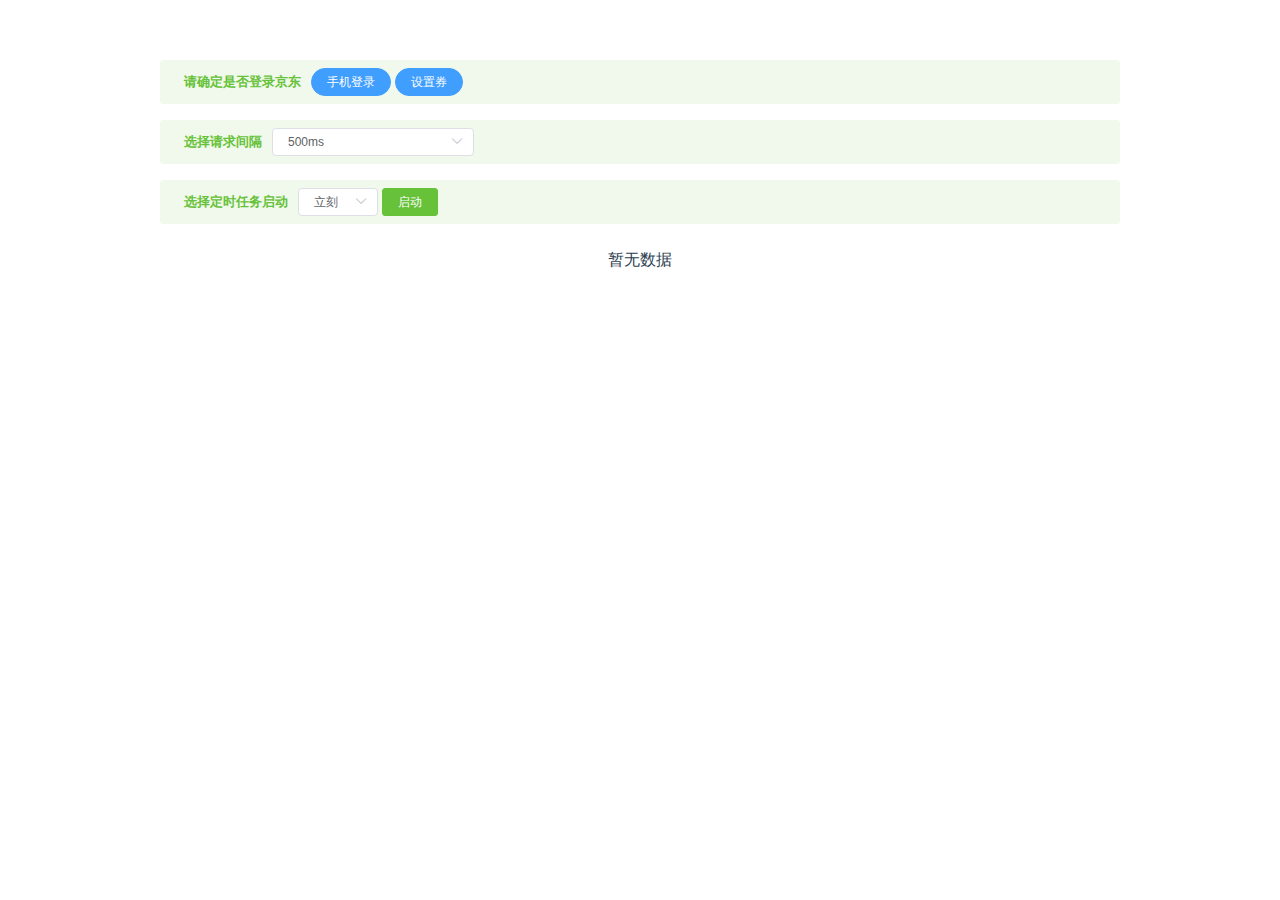
<file: index.html>
<!DOCTYPE html>
<html>
	<head>
		<meta charset=utf-8>
		<meta name=viewport content="width=device-width,initial-scale=1,maximum-scale=1,user-scalable=no">
		<title>京东网页抢券</title>
		<link rel=stylesheet href=./js/base.css>
		<link href=./js/app.2d0b86a823a584f22966f3ec6c18c455.css rel=stylesheet>
	</head>
	<body>
		<div id=app>
		</div>
		<script type=text/javascript src=./js/manifest.3ad1d5771e9b13dbdad2.js>
		</script>
		<script type=text/javascript src=./js/vendor.d86f69a411859fe69f68.js>
		</script>
		<script type=text/javascript src=./js/app.46299a86d58288ae995c.js>
		</script>
	</body>
	<script>
	</script>

</html>
</file>
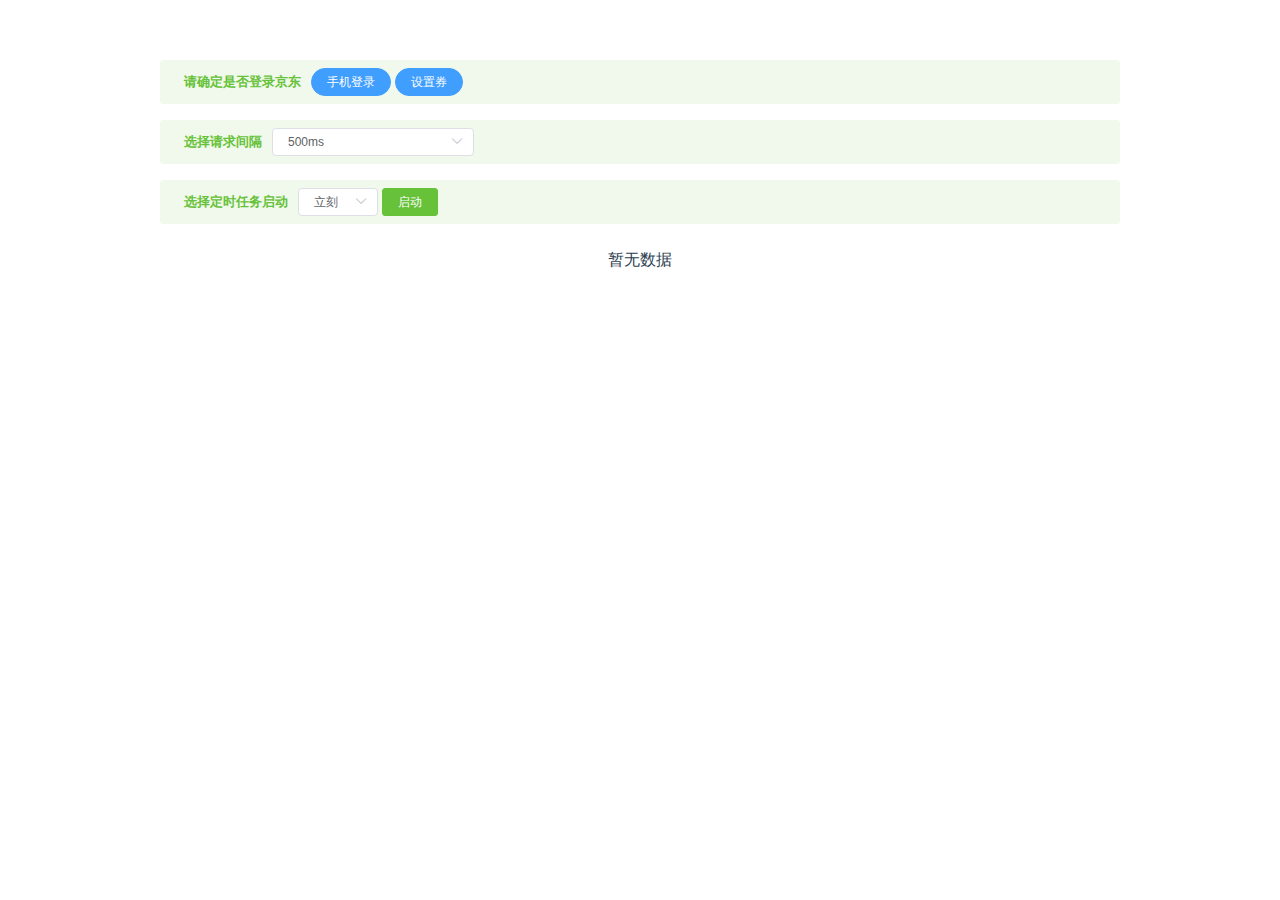
<file: docs/index.html>
<!DOCTYPE html>
<html>
	<head>
		<meta charset=utf-8>
		<meta name=viewport content="width=device-width,initial-scale=1,maximum-scale=1,user-scalable=no">
		<title>京东网页抢券</title>
		<link rel=stylesheet href=./js/base.css>
		<link href=./js/app.2d0b86a823a584f22966f3ec6c18c455.css rel=stylesheet>
	</head>
	<body>
		<div id=app>
		</div>
		<script type=text/javascript src=./js/manifest.3ad1d5771e9b13dbdad2.js>
		</script>
		<script type=text/javascript src=./js/vendor.d86f69a411859fe69f68.js>
		</script>
		<script type=text/javascript src=./js/app.46299a86d58288ae995c.js>
		</script>
	</body>
	<script>
	</script>

</html>
</file>
